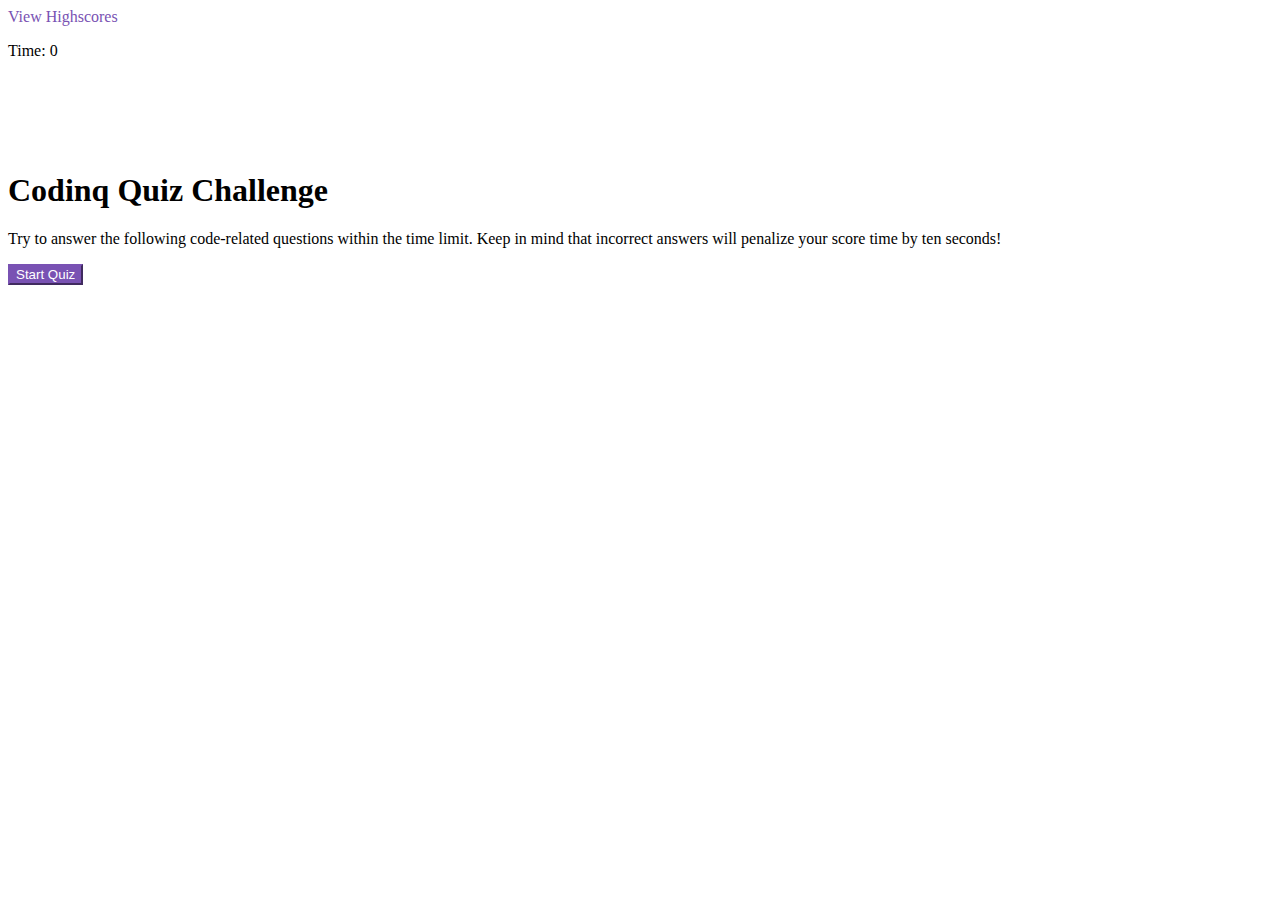
<file: index.html>
<!DOCTYPE html>

<html>
  <head>
    <meta charset="utf-8" />
    <meta http-equiv="X-UA-Compatible" content="IE=edge" />
    <title>The Ultimate Coding Quiz 🤓</title>
    <meta name="description" content="" />
    <meta name="viewport" content="width=device-width, initial-scale=1" />
    <link
      href="https://cdn.jsdelivr.net/npm/bootstrap@5.0.0-beta1/dist/css/bootstrap.min.css"
      rel="stylesheet"
      integrity="sha384-giJF6kkoqNQ00vy+HMDP7azOuL0xtbfIcaT9wjKHr8RbDVddVHyTfAAsrekwKmP1"
      crossorigin="anonymous"
    />
    <link rel="stylesheet" href="./assets/style.css" />
  </head>

  <body>
    <div class="container">

      <!-- top bar section -->
      <section class="row mt-3">
        <div class="col-md-6">
          <a id="high-scores" class="d-flex flex-row link" href="./highscores.html">View Highscores</a>
        </div>
        <div class="col-md-6 d-flex flex-row-reverse">
          <p class="">Time: <span id="timer"></span></p>
        </div>
      </section>

      <!-- start quiz section -->
      <section class="row justify-content-md-center">
        <div id="start-content" class="col-md-6">
          <h1 class="d-flex justify-content-center">Codinq Quiz Challenge</h1>
          <p class="text-center">
            Try to answer the following code-related questions within the time
            limit. Keep in mind that incorrect answers will penalize your score
            time by ten seconds!
          </p>
          <div class="text-center">
            <button id="start-quiz" class="btn btn-purple btn-sm justify-content-center"">
                Start Quiz
            </button>
          </div>
        </div>
      </section>

      <!-- questions and answers section -->
      <section class="row justify-content-md-center">
        <div id="quiz-content" class="col-md-6">
            <h3 id="question"></h3>
            <div id="answer"></div>
            
            <!-- feedback section -->
            <div id="answer-feedback" class="hide">
              <div id="correct" class="hide">
                  <hr>
                  <span><i>Correct Answer!</i></span>
              </div>
              <div id="wrong" class="hide">
                  <hr>
                  <span><i>Wrong Answer!</i></span>
              </div>

              <!-- generic test button  -->
              <!-- <button class="btn btn-info" id="test-btn">Test Button</button> -->
            </div>
        </div>
      </section>

    </div>
    <script src="assets/scripts.js" async defer></script>
  </body>
</html>
</file>
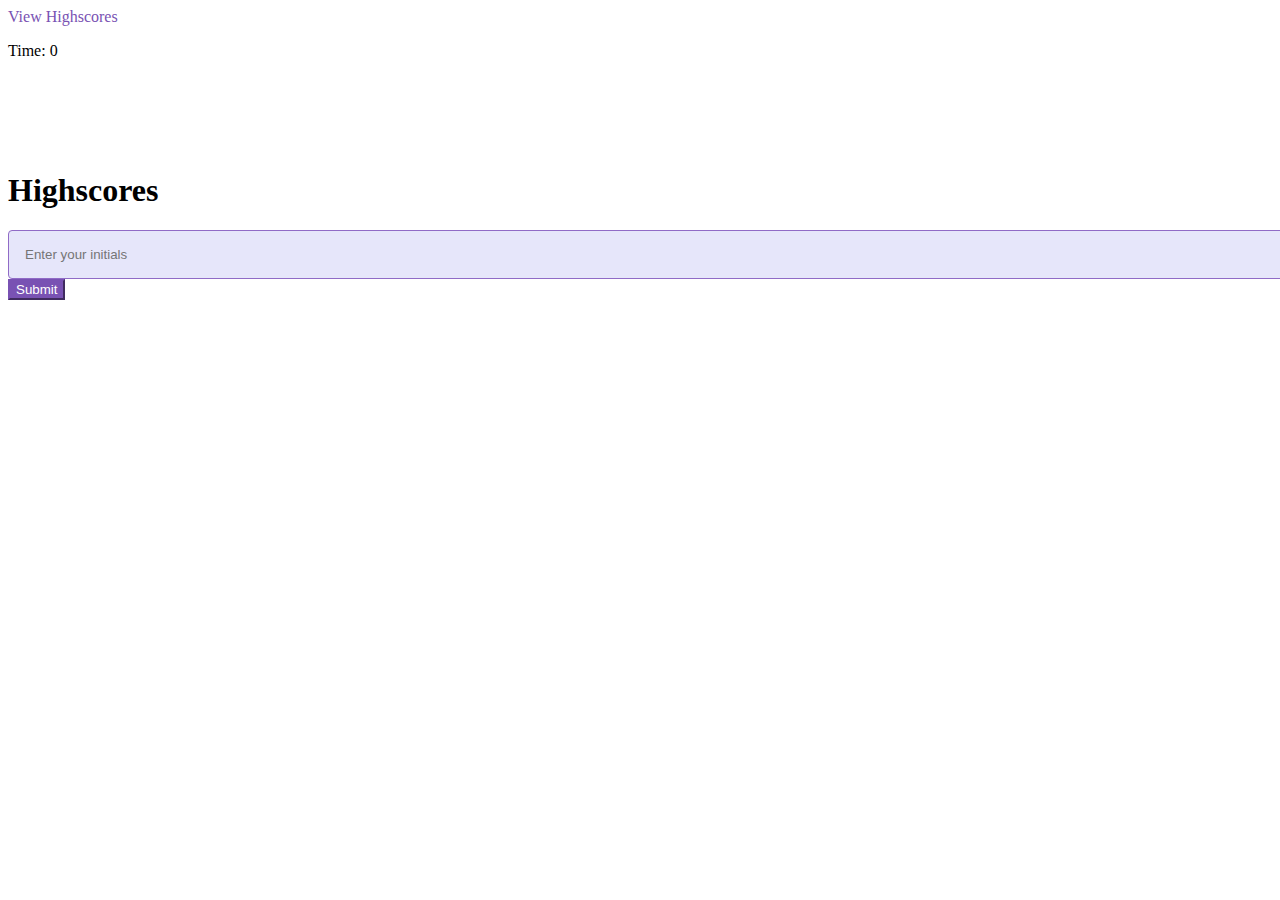
<file: highscores.html>
<!DOCTYPE html>

<html>
  <head>
    <meta charset="utf-8" />
    <meta http-equiv="X-UA-Compatible" content="IE=edge" />
    <title>The Ultimate Coding Quiz 🤓| Highscores</title>
    <meta name="description" content="" />
    <meta name="viewport" content="width=device-width, initial-scale=1" />
    <link
      href="https://cdn.jsdelivr.net/npm/bootstrap@5.0.0-beta1/dist/css/bootstrap.min.css"
      rel="stylesheet"
      integrity="sha384-giJF6kkoqNQ00vy+HMDP7azOuL0xtbfIcaT9wjKHr8RbDVddVHyTfAAsrekwKmP1"
      crossorigin="anonymous"
    />
    <link rel="stylesheet" href="./assets/style.css" />
  </head>
  <body>
    <div class="container">

      <div class="row mt-3" id="top-bar">
        <div class="col-md-6">
          <a id="high-scores" class="d-flex flex-row link" href="./highscores.html">View Highscores</a>
        </div>
        <div class="col-md-6 d-flex flex-row-reverse">
          <p class="">Time: <span id="timer">0</span></p>
        </div>
      </div>

      <div class="row justify-content-md-center">
        <div id="start-content" class="col-md-8">
          <h1 class="d-flex justify-content-center">Highscores</h1>

          <!-- enter initials -->
          <div class="text-center">
            <input 
              id="hs-initials"
              type="text" 
              class="alert-purple mt-3 mb-3" 
              placeholder="Enter your initials"
            required>
            <button 
              class="btn btn-purple btn-sm"
              id="submit-btn"
              >
              Submit
            </button>
          </div>
          <div class="text-center">
            <div 
              id="score-board"
              class="alert-purple mt-3 mb-3 hide" 
              role="alert">
              <p id="player-initials"></p>
            </div>
            <a id="go-back"
                href="./index.html" 
                class="btn btn-purple btn-sm justify-content-center hide" 
                role="button" 
                aria-pressed="true">
                Go Back
            </a>
            <button 
                id="clear-scores" 
                class="btn btn-purple btn-sm justify-content-center hide">
                Clear Highscores
            </button>
          </div>
        </div>
      </div>

    </div>
    <script src="assets/highscores.js" async defer></script>
  </body>
</html>
</file>
<file: assets/style.css>
/* ## TABLE OF CONTENTS ## */
/* 
01. IDS
02. CLASSES 
*/

/* ## IDs ## */
#start-content {
    margin: 7em 0 0 0;
}
#quiz-content {
    margin: 7em 0 0 0;
}

/* ## CLASSES ## */
.btn-purple {
    color: #fff;
    background-color: #7952B3;
    border-color: #7952B3;
}
.btn-purple:hover {
    color: #fff;
    background-color: #906bc6;
    border-color: #906bc6;
}
.hide {
    display: none;
}
a.link {
    text-decoration: none;
    color: #7952B3;
}
.alert-purple {
    position: relative;
    padding: 1rem 1rem;
    border: 1px solid transparent;
    border-radius: .25rem;
    width: 100%;
    color: #906bc6;
    background-color: lavender;
    border-color: #906bc6;
}
</file>
